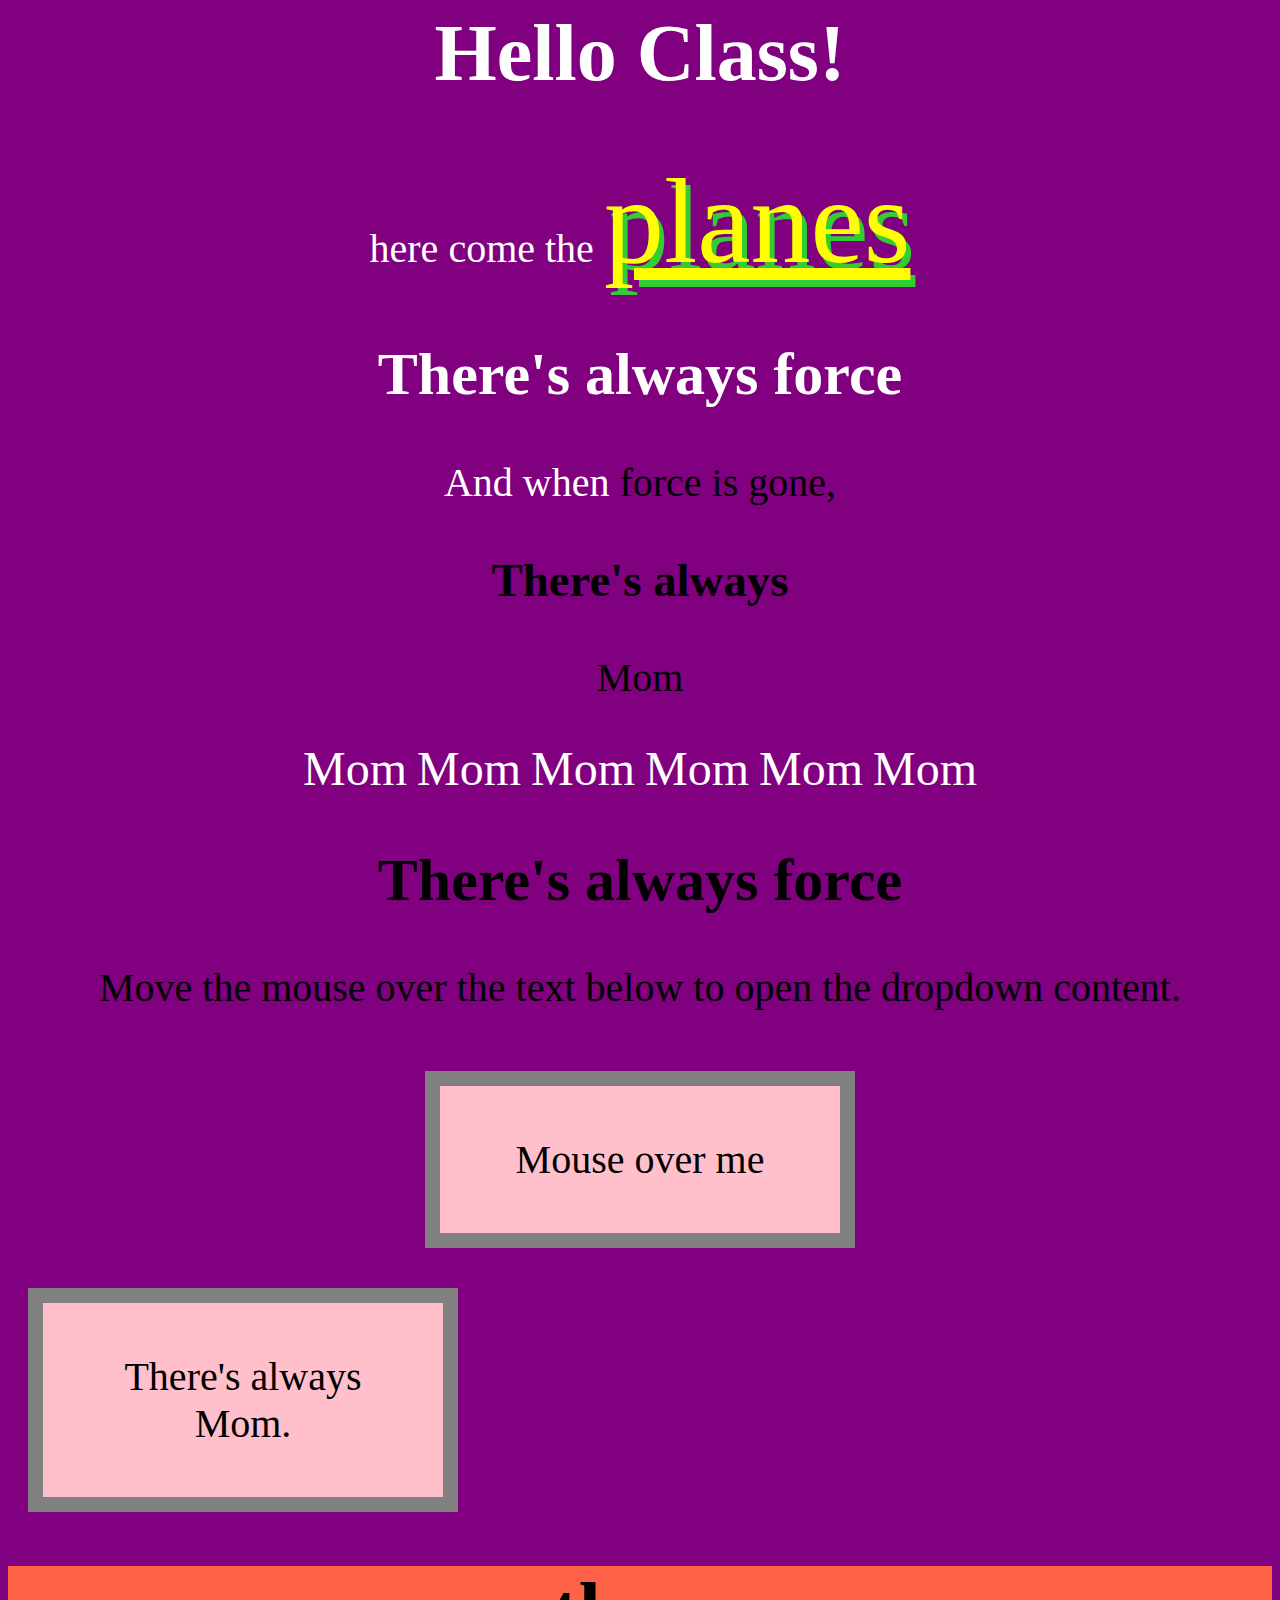
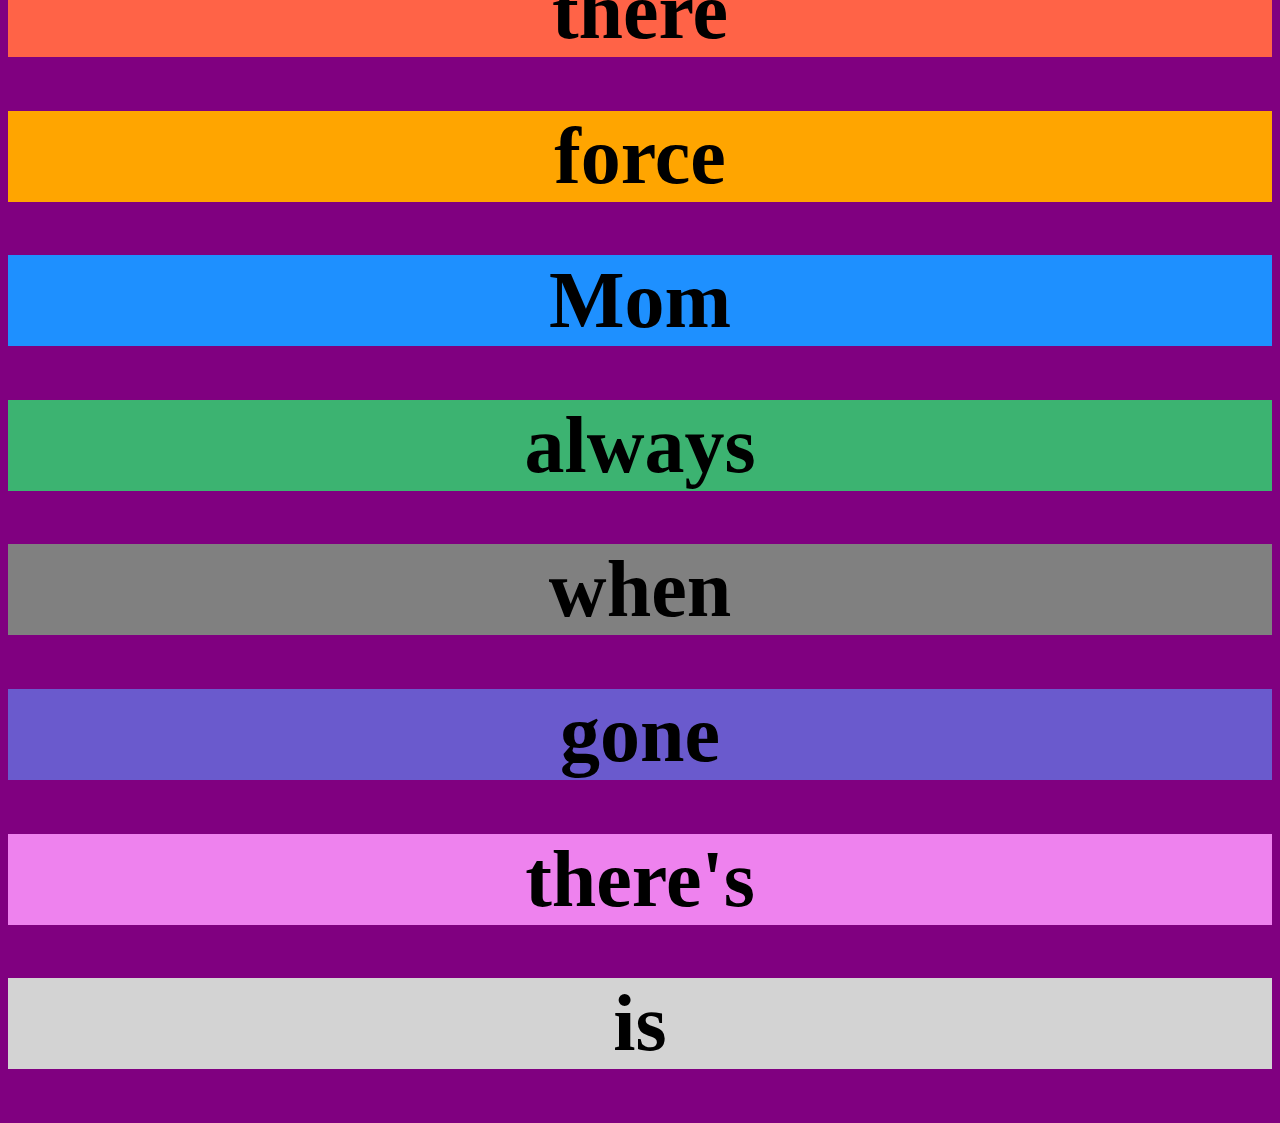
<file: index.html>
<html>
  <head>
    <title>Emily's Site</title>
    <style>
    /* CSS goes here */
    body {
      background-color: purple;
      color: white;
      text-align: center;
      font-size: 40px;
    }

a{
  color: yellow;
  text-shadow: 5px 7px limegreen;
  font-size: 3em;
}

  a:hover {
    color: blue;
    font-size: 10em;
  }

  h1:hover{
    transform: rotate(20deg);
  }
    .name-story {
      width: 50%;
      display: block;
      margin: auto;
    }
  /* CSS STOPS here */
    </style>
  </head>
<!-- HTML goes here! -->
  <body>
    <h1>Hello Class!</h1>
    <p>here come the <a href="http://emily311.github.io/web-nyu-idm/here-come-the-planes">planes</a>
      <h2>There's always force</h2>

      <font face="verdana" color="white">
        And when

      <font face="verdana" color="black">
        force is gone,

      <h3>There's always</h3>

      <p>Mom</p>
      <font size="10" color="white">Mom</font>
      <font size="12" color="white">Mom</font>
      <font size="14" color="white">Mom</font>
      <font size="16" color="white">Mom</font>
      <font size="18" color="white">Mom</font>
      <font size="20" color="white">Mom</font>


      <body>

</body>

<html>
<head>
<style>
.dropdown {
  position: relative;
  display: inline-block;
}

.dropdown-content {
  display: none;
  position: absolute;
  background-color: #f9f9f9;
  min-width: 160px;
  box-shadow: 0px 8px 16px 0px rgba(0,0,0,0.2);
  padding: 12px 16px;
  z-index: 1;
}

.dropdown:hover .dropdown-content {
  display: block;
}
</style>
</head>
<body>

<h2>There's always force</h2>
<p>Move the mouse over the text below to open the dropdown content.</p>

<div class="dropdown">
  <span>Mouse over me</span>
  <div class="dropdown-content">
  <p>And when force is gone</p>
  </div>
</div>

</body>
</html>

<html>
<head>
<style>
div {
  background-color: pink;
  width: 300px;
  border: 15px solid grey;
  padding: 50px;
  margin: 20px;
}
</style>
</head>
<body>



<div>There's always Mom.</div>

</body>
</html>

<html>
<body>

<h1 style="background-color:Tomato;">there</h1>
<h1 style="background-color:Orange;">force</h1>
<h1 style="background-color:DodgerBlue;">Mom</h1>
<h1 style="background-color:MediumSeaGreen;">always</h1>
<h1 style="background-color:Gray;">when</h1>
<h1 style="background-color:SlateBlue;">gone</h1>
<h1 style="background-color:Violet;">there's</h1>
<h1 style="background-color:LightGray;">is </h1>

</body>
</html>
</file>
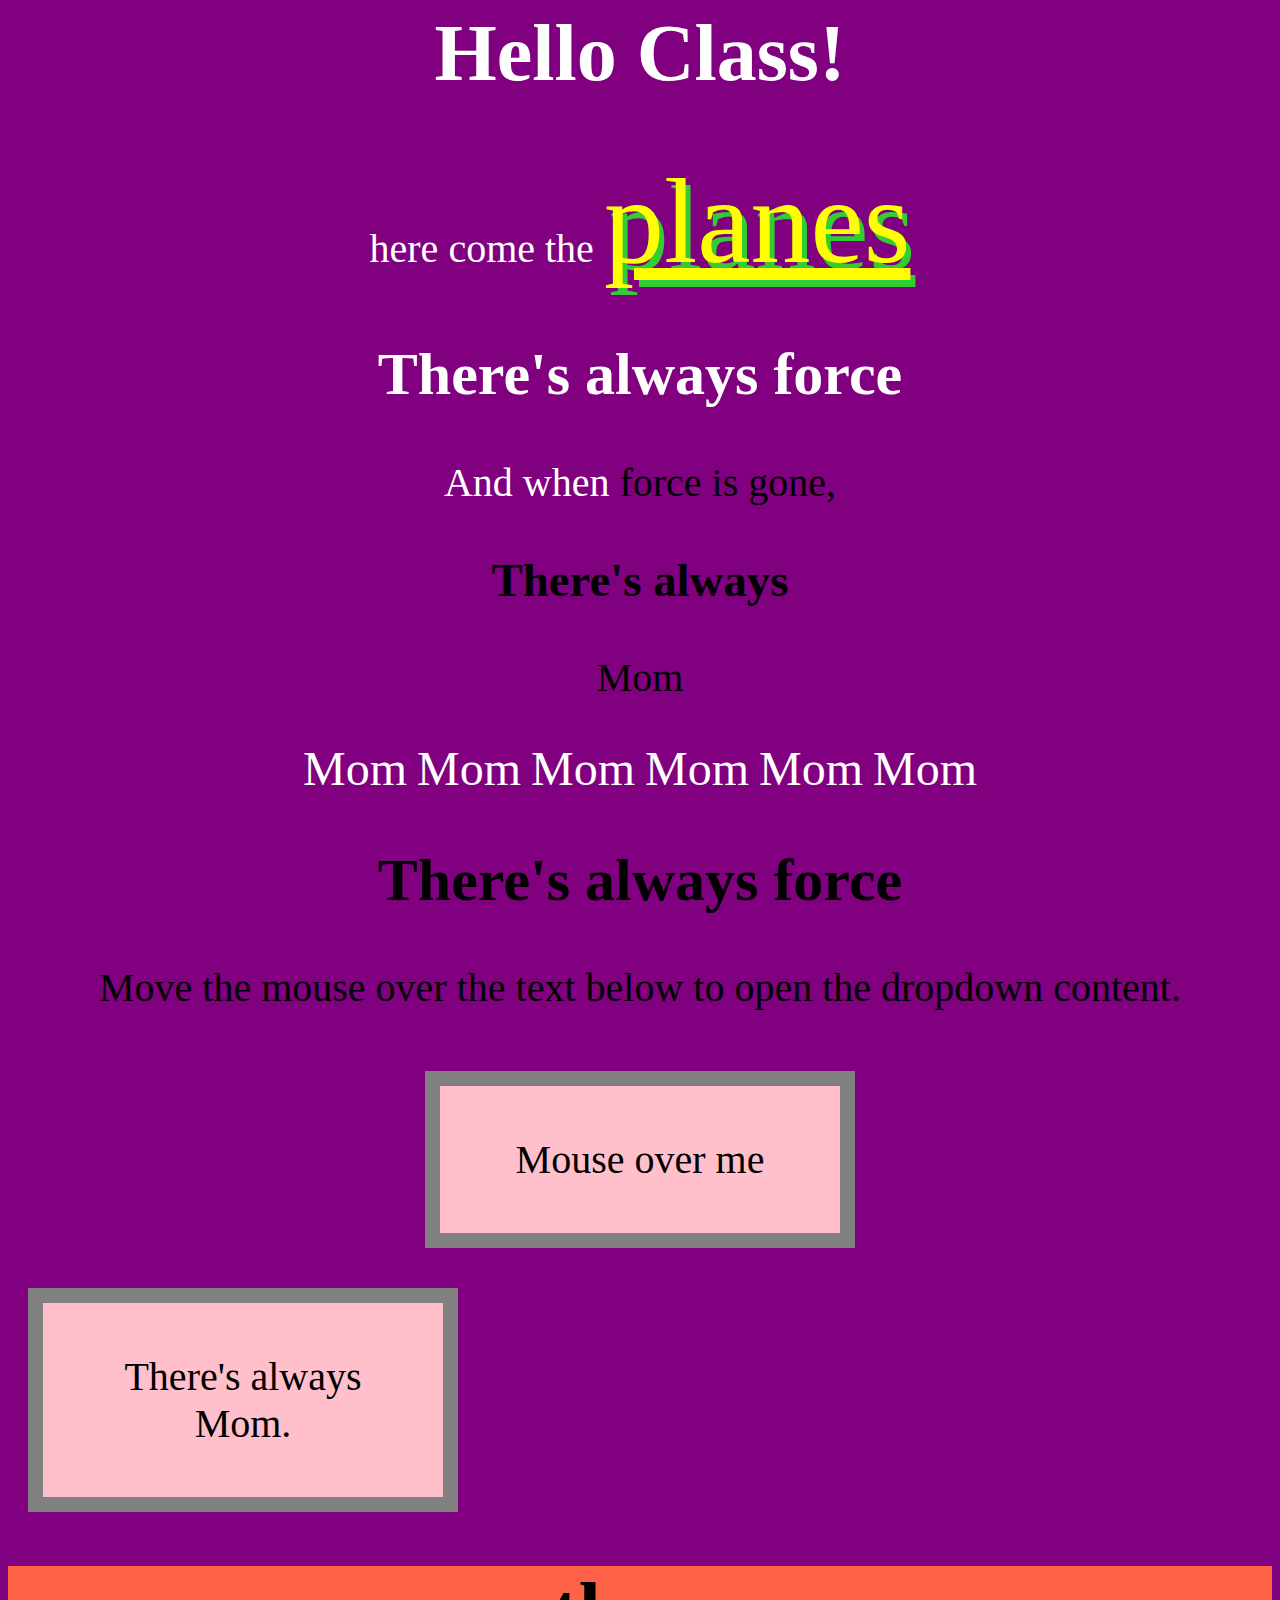
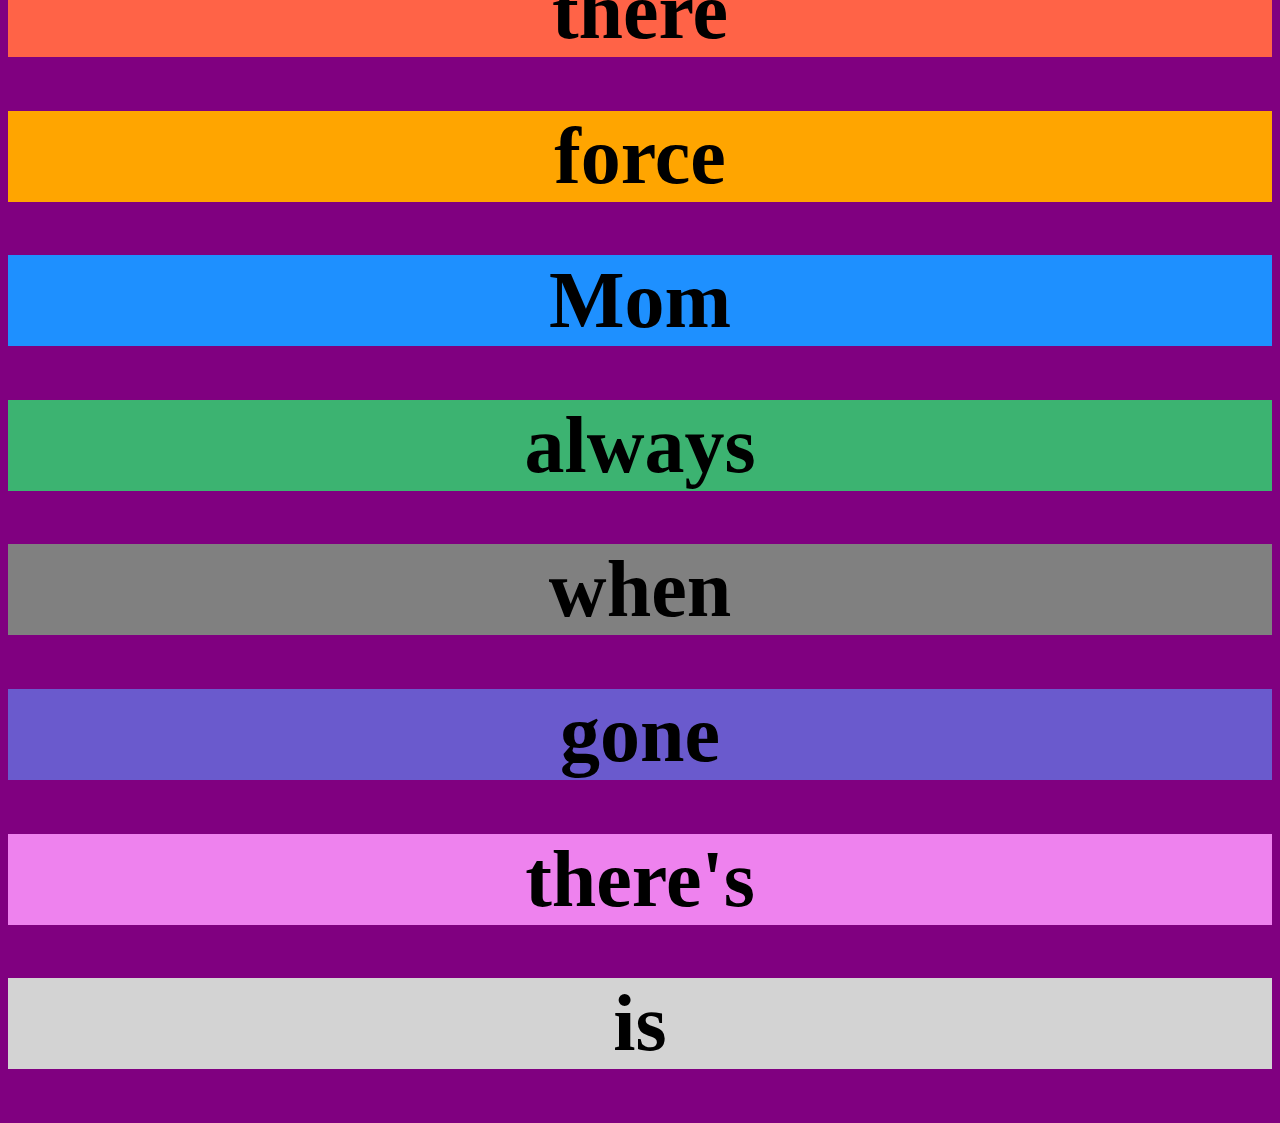
<file: here-come-the-planes/index.html>
<html>
  <head>
    <title>Emily's Site</title>
    <style>
    /* CSS goes here */
    body {
      background-color: purple;
      color: white;
      text-align: center;
      font-size: 40px;
    }

a{
  color: yellow;
  text-shadow: 5px 7px limegreen;
  font-size: 3em;
}

  a:hover {
    color: blue;
    font-size: 10em;
  }

  h1:hover{
    transform: rotate(20deg);
  }
    .name-story {
      width: 50%;
      display: block;
      margin: auto;
    }
  /* CSS STOPS here */
    </style>
  </head>
<!-- HTML goes here! -->
  <body>
    <h1>Hello Class!</h1>
    <p>here come the <a href="https://karl-woo.github.io/web-nyu-idm/here-come-the-planes">planes</a>
      <h2>There's always force</h2>

      <font face="verdana" color="white">
        And when

      <font face="verdana" color="black">
        force is gone,

      <h3>There's always</h3>

      <p>Mom</p>
      <font size="10" color="white">Mom</font>
      <font size="12" color="white">Mom</font>
      <font size="14" color="white">Mom</font>
      <font size="16" color="white">Mom</font>
      <font size="18" color="white">Mom</font>
      <font size="20" color="white">Mom</font>


      <body>

</body>

<html>
<head>
<style>
.dropdown {
  position: relative;
  display: inline-block;
}

.dropdown-content {
  display: none;
  position: absolute;
  background-color: #f9f9f9;
  min-width: 160px;
  box-shadow: 0px 8px 16px 0px rgba(0,0,0,0.2);
  padding: 12px 16px;
  z-index: 1;
}

.dropdown:hover .dropdown-content {
  display: block;
}
</style>
</head>
<body>

<h2>There's always force</h2>
<p>Move the mouse over the text below to open the dropdown content.</p>

<div class="dropdown">
  <span>Mouse over me</span>
  <div class="dropdown-content">
  <p>And when force is gone</p>
  </div>
</div>

</body>
</html>

<html>
<head>
<style>
div {
  background-color: pink;
  width: 300px;
  border: 15px solid grey;
  padding: 50px;
  margin: 20px;
}
</style>
</head>
<body>



<div>There's always Mom.</div>

</body>
</html>

<html>
<body>

<h1 style="background-color:Tomato;">there</h1>
<h1 style="background-color:Orange;">force</h1>
<h1 style="background-color:DodgerBlue;">Mom</h1>
<h1 style="background-color:MediumSeaGreen;">always</h1>
<h1 style="background-color:Gray;">when</h1>
<h1 style="background-color:SlateBlue;">gone</h1>
<h1 style="background-color:Violet;">there's</h1>
<h1 style="background-color:LightGray;">is </h1>

</body>
</html>
</file>
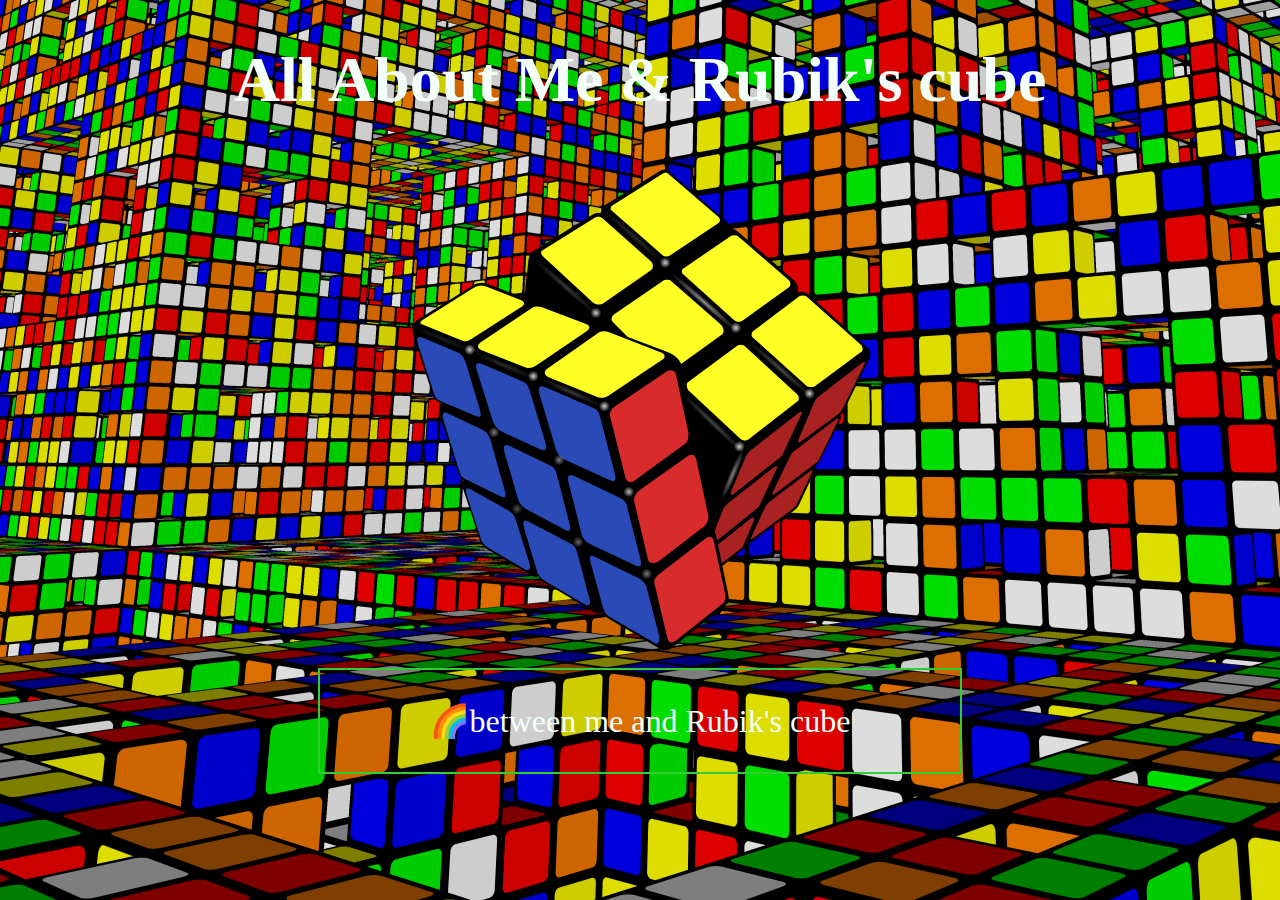
<file: object-meditation/index.html>
<!DOCTYPE html>
<html lang="en">

<head>
  <meta name="viewport" content="width=device-width, initial-scale=1">
  <link rel="stylesheet" type="text/css" href="style.css">
  <title>Rubik's Cube</title>
</head>

<body>
  <h1>All About Me & Rubik's cube</h2>
    <img src="Rubik's Cube 1.png"></img>
    <div class="my-fun-class">
      <p> 🌈between me and Rubik's cube</p>
    </div>

    <script type="text/javascript" src="script.js"></script>
</body>

</html>
</file>
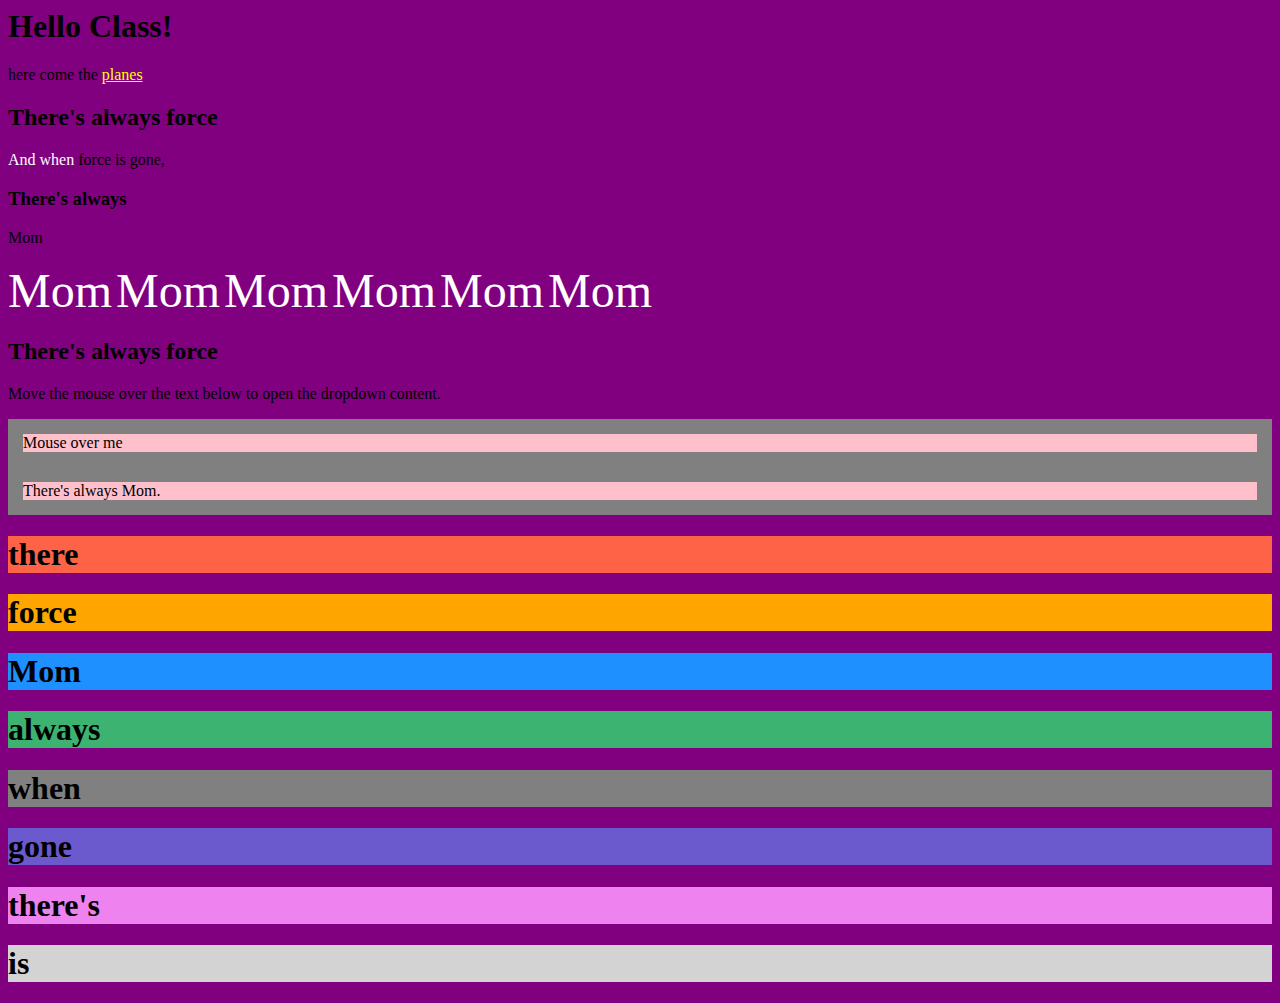
<file: here-come-the-planes/index-commented.html>
<html>
<!-- the head tag in an himl tag that tells the browser this is the head of the doc.It is the container for all the tag elements and conclude a title for the doc. -->
  <head>
    <!-- the title element defines a title in the browser toolbar and displays a title for the page in search engine -->
    <title>Emily's Site</title>
    <!-- the style tag defines style information -->
    <style>
    /* CSS goes here */
    body {

      background-color: purple;
      <!-- the background color specifies the background color of a page -->
      color: white;
      <!-- the color uses to set color of the text -->
      text-align: center;
      <!-- text aling uses to set the position of the text -->
      font-size: 40px;
      <!-- the style tag defines style information -->
    }

a{
  color: yellow;
  <!-- the color uses to set the color of the text -->
  text-shadow: 5px 7px limegreen;
  <!-- the color and size of the shadow of the text -->
  font-size: 3em;
  <!-- the font size of the text -->
}

  <!-- the hover selector is used to select elements when you mouse over them -->
  a:hover {
    <!-- color in css decides the color of the text -->
    color: blue;
    <!-- font size in css decides the size of the text -->
    font-size: 10em;
  }

  h1:hover{
    <!-- h1 is a header html tag. h1 is the biggest -->
    transform: rotate(20deg);
  }
    .name-story {
      width: 50%;
      display: block;
      margin: auto;
    }
  /* CSS STOPS here */
    </style>
  </head>
<!-- HTML goes here! -->
  <body>
    <h1>Hello Class!</h1>
    <p>here come the <a href="https://karl-woo.github.io/web-nyu-idm/here-come-the-planes">planes</a>
      <h2>There's always force</h2>

      <font face="verdana" color="white">
        And when

      <font face="verdana" color="black">
        force is gone,

      <h3>There's always</h3>
      <!-- the third biggest headline -->

      <p>Mom</p>
      <font size="10" color="white">Mom</font>
      <!-- The font tag specifies the font face, font size, and color of text. -->
      <font size="12" color="white">Mom</font>
      <!-- The font tag specifies the font face, font size, and color of text. -->
      <font size="14" color="white">Mom</font>
      <!-- The font tag specifies the font face, font size, and color of text. -->
      <font size="16" color="white">Mom</font>
      <!-- The font tag specifies the font face, font size, and color of text. -->
      <font size="18" color="white">Mom</font>
      <!-- The font tag specifies the font face, font size, and color of text. -->
      <font size="20" color="white">Mom</font>
      <!-- The font tag specifies the font face, font size, and color of text. -->


      <body>

</body>

<html>
<head>
<style>
.dropdown {
  position: relative;
  <!-- The position property specifies the type of positioning method used for an element -->
  display: inline-block;
  <!-- The display property specifies if/how an element is displayed and has a default display value depending on what type of element it is -->
}

.dropdown-content {
  display: none;
  <!-- The display property specifies if/how an element is displayed and has a default display value depending on what type of element it is -->
  position: absolute;
  <!-- The position property specifies the type of positioning method used for an element -->
  background-color: #f9f9f9;
  min-width: 160px;
  <!-- the min value of the width -->
  box-shadow: 0px 8px 16px 0px rgba(0,0,0,0.2);
  <!-- the color and size of the shadow -->
  padding: 12px 16px;
  <!-- The CSS padding properties are used to generate space around an element's content, inside of any defined borders. -->
  z-index: 1;
}

.dropdown:hover .dropdown-content {
  display: block;
  <!-- The display property specifies if/how an element is displayed and has a default display value depending on what type of element it is -->
}
</style>
</head>
<body>

<h2>There's always force</h2>
<!-- the second biggest head line -->
<p>Move the mouse over the text below to open the dropdown content.</p>
<!-- the p tag defines a paragraph -->
<div class="dropdown">
  <!-- the div tag  defines a division or a section and is often used as a container for other HTML elements to style them with CSS -->
  <span>Mouse over me</span>
  <!-- the span tag is used to group inline-elements in a document -->
  <div class="dropdown-content">
    <!-- the div tag  defines a division or a section and is often used as a container for other HTML elements to style them with CSS -->
  <p>And when force is gone</p>
  </div>
  <!-- the div tag  defines a division or a section and is often used as a container for other HTML elements to style them with CSS -->
</div>
<!-- the div tag  defines a division or a section and is often used as a container for other HTML elements to style them with CSS -->

</body>
</html>

<html>
<head>
<style>
div {
  background-color: pink;
  <!-- it sets the color of the background -->
  width: 300px;

  border: 15px solid grey;
  <!-- The CSS border properties allow you to specify the style, width, and color of an element's border. -->
  padding: 50px;
  <!-- The CSS padding properties are used to generate space around an element's content, inside of any defined borders. -->
  margin: 20px;
  <!-- The CSS margin properties are used to create space around elements, outside of any defined borders. -->
}
</style>
</head>
<!-- the head tag in an himl tag that tells the browser this is the head of the doc.It is the container for all the tag elements and conclude a title for the doc. -->
<body>
<!-- the body tag defines the document's body and contains all the contents of an HTML document -->


<div>There's always Mom.</div>
<!-- the div tag  defines a division or a section and is often used as a container for other HTML elements to style them with CSS -->

</body>
<!-- the body tag defines the document's body and contains all the contents of an HTML document -->
</html>


<html>

<body>
  <!-- the body tag defines the document's body and contains all the contents of an HTML document -->

<h1 style="background-color:Tomato;">there</h1>
<!-- The background of an element is the total size of the element, including padding and border -->
<h1 style="background-color:Orange;">force</h1>
<!-- The background of an element is the total size of the element, including padding and border -->
<h1 style="background-color:DodgerBlue;">Mom</h1>
<!-- The background of an element is the total size of the element, including padding and border -->
<h1 style="background-color:MediumSeaGreen;">always</h1>
<!-- The background of an element is the total size of the element, including padding and border -->
<h1 style="background-color:Gray;">when</h1>
<!-- The background of an element is the total size of the element, including padding and border -->
<h1 style="background-color:SlateBlue;">gone</h1>
<!-- The background of an element is the total size of the element, including padding and border -->
<h1 style="background-color:Violet;">there's</h1>
<!-- The background of an element is the total size of the element, including padding and border -->
<h1 style="background-color:LightGray;">is </h1>
<!-- The background of an element is the total size of the element, including padding and border -->

</body>
<!-- the body tag defines the document's body and contains all the contents of an HTML document -->
</html>
</file>
<file: object-meditation/style.css>
html,
body {
  margin: 0;
  padding: 0;
}

body {
  background-image: url("Rubik's Cube Wallpaper.png");
  background-repeat: no-repeat;
  background-attachment: fixed;
}

*, *:before, *:after {
  box-sizing: inherit;
}

.menu {
  width: 25%;
  float: left;
}
.main {
  width: 75%;
  float: left;
}

@font-face {
  font-family: 'violet';
  src: url('./fonts/VioletSans-Regular.woff') format('woff');
  font-weight: normal;
  font-style: normal;
  text-shadow: 2px 2px;
}

body {
  background-color: SlateBlue;
  color: MintCream;
  text-align: center;
  font-size: 2em;
}

.my-fun-class {
  width: 50%;
  border: 2px solid limegreen;
  display: block;
  margin: auto;
}

#myDiv {
  transform: rotateX(150deg);
  transform: rotateY(130deg);
  transform: rotateZ(90deg);
}

@media only screen and (max-width: 600px) {
  body {
    background-color: lightblue;
  }
}
</file>
